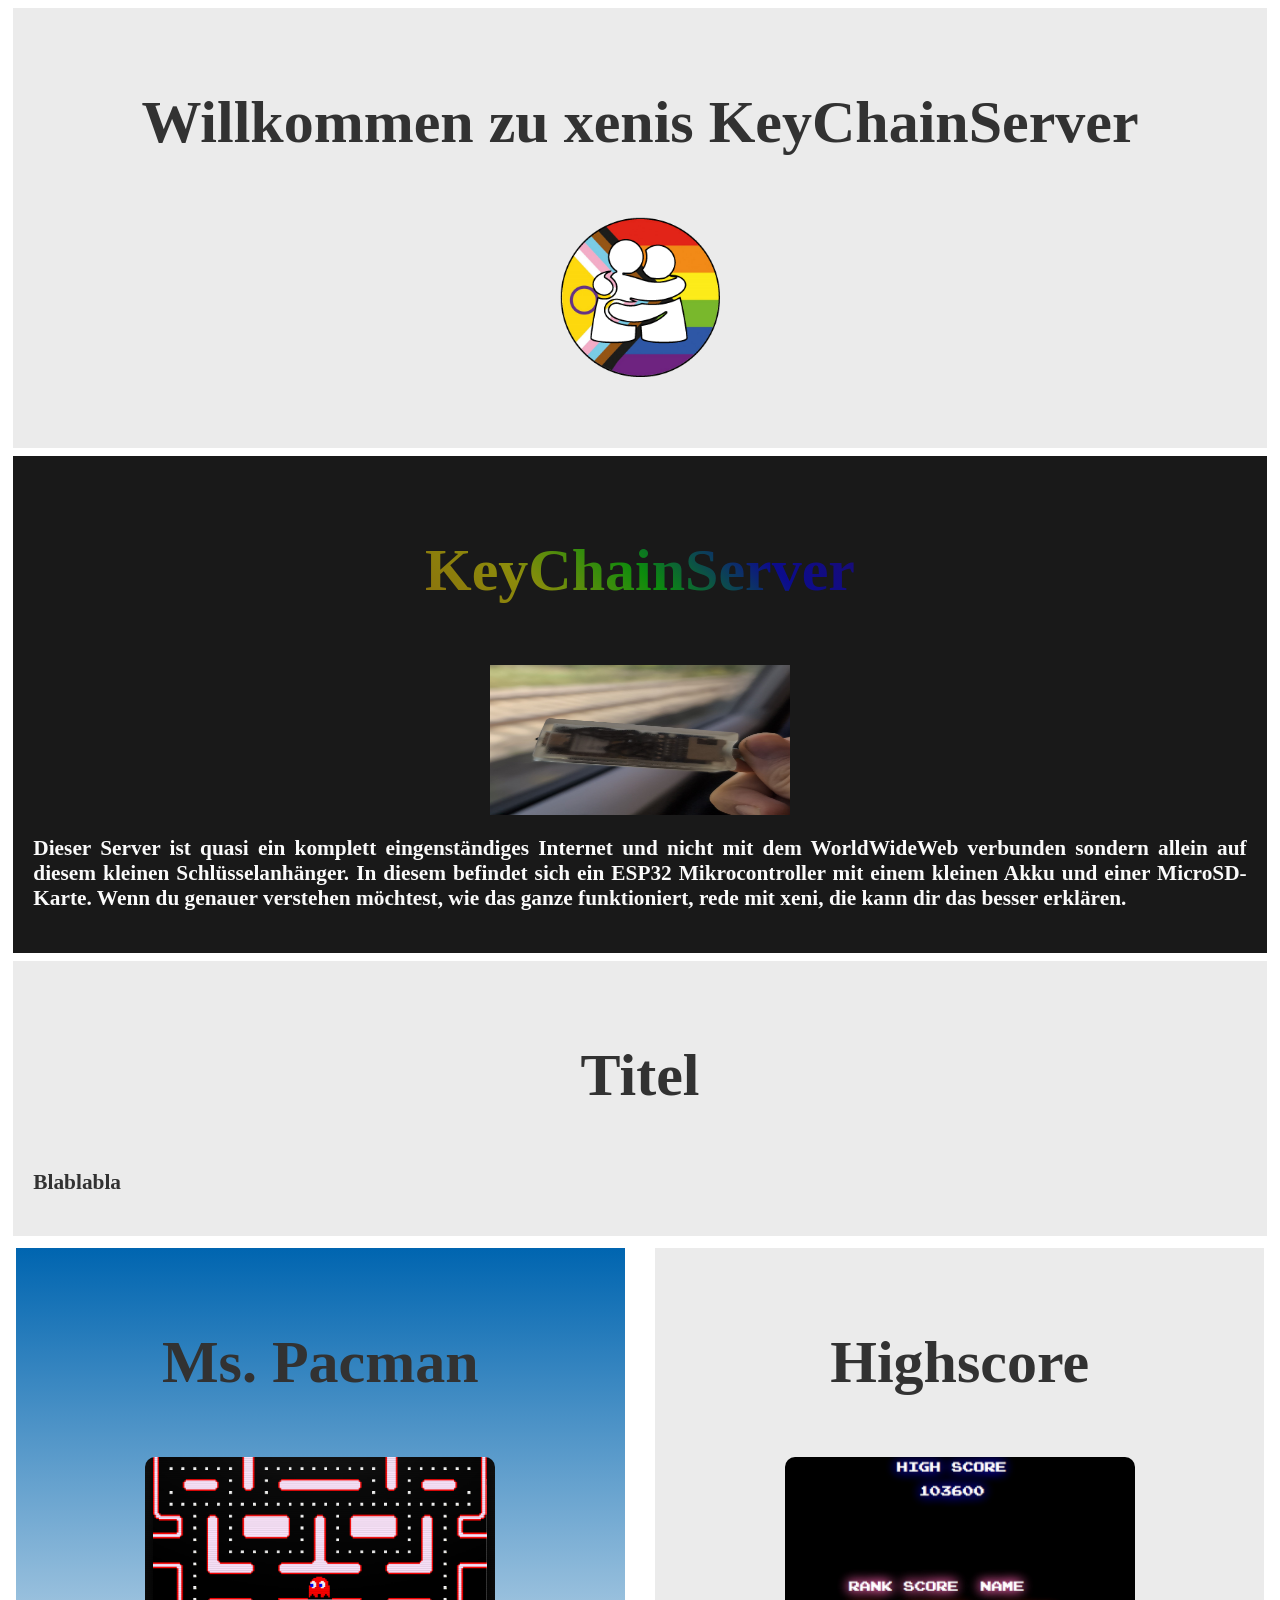
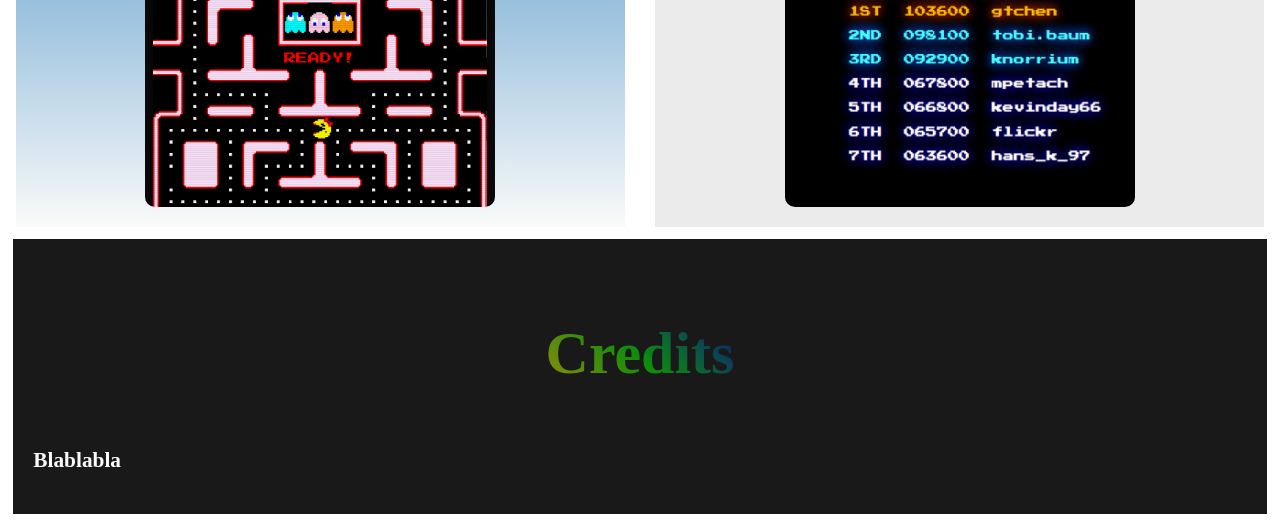
<file: sdcard/www/index.html>
<!-- saved from url=(0025)https://mtze.org/kusch3l/ -->
<html>

<head>
	<meta http-equiv="Content-Type" content="text/html; charset=UTF-8">
	<title>keychainserver</title>
	<link rel="stylesheet" href="style3.css">

</head>

<body>
	<div class="media">
		<div class="titleBar">
			<p>Willkommen zu xenis KeyChainServer</p><img src="hug.png" alt="progress pride background with two stylized people hugging eachother">
		</div>
		<div class="welcomeText">
			<p>KeyChainServer</p><img sizes="auto" src="keychain-train.jpg" alt="a picture of a small resin printed box in a hand. You can see an attachment point eg. for a keychain and its slightly transparent. You can see wires, an esp32 and a sdcard module. In the Background is a window of an ice and nature that can be seen through it.">
			<p>Dieser Server ist quasi ein komplett eingenständiges Internet und nicht mit dem WorldWideWeb verbunden
				sondern allein auf diesem kleinen Schlüsselanhänger. In diesem befindet sich ein ESP32 Mikrocontroller
				mit einem kleinen Akku und einer MicroSD-Karte. Wenn du genauer verstehen möchtest, wie das ganze
				funktioniert, rede mit xeni, die kann dir das besser erklären.</p>
		</div>
		<div>
			<p>Titel</p>
			<p>Blablabla</p>
		</div>
		<div class="content">
			<a href="game/index.html">
				<div>
					<p>Ms. Pacman</p><img class="rightIMG" src="pacmann.png" alt="You can see the start screen of a pacman game. You can see the labyrinth with pink walls, ms packan with a red bow on her hat and the ghosts standing in their starting positions.">
				</div>
			</a>
			<a href="game/highscore.html">
				<div>
					<p>Highscore</p><img class="leftIMG" src="highscore.png" alt="A black arcade style Highscore screen with a couple of example highscores listed.">
				</div>
			</a>
		</div>
		<div class="welcomeText">
			<p>Credits</p>
			<p>Blablabla</p>
		</div>
		<div class="content">



		</div>
</body>

</html>
</file>
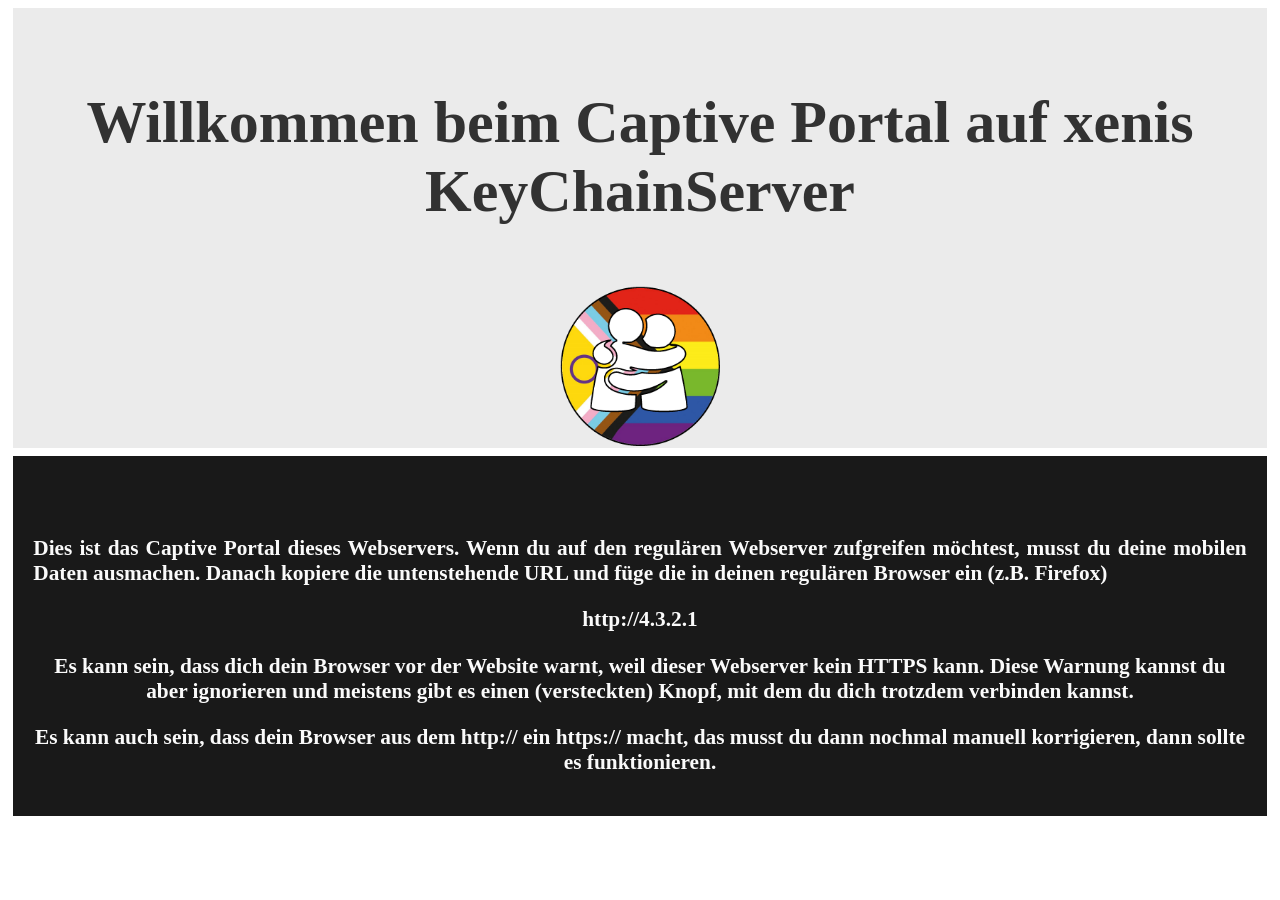
<file: sdcard/www/captive.html>
<!-- saved from url=(0025)https://mtze.org/kusch3l/ -->
<html>

<head>
	<meta http-equiv="Content-Type" content="text/html; charset=UTF-8">
	<title>keychainserver</title>
	<link rel="stylesheet" href="style3.css">

</head>

<body>
	<div class="media">
		<div class="titleBar">
			<p>Willkommen beim Captive Portal auf xenis KeyChainServer</p><img src="hug.png" alt="progress pride background with two stylized people hugging eachother">
		</div>
		<div class="welcomeText">
			<p> </p>
			<p> Dies ist das Captive Portal dieses Webservers. Wenn du auf den regulären Webserver zufgreifen möchtest,
				musst du deine mobilen Daten ausmachen. Danach kopiere die untenstehende URL und füge die in deinen
				regulären Browser ein (z.B. Firefox)</p>
			<p> http://4.3.2.1</p>
			<p> Es kann sein, dass dich dein Browser vor der Website warnt, weil dieser Webserver kein HTTPS kann. Diese
				Warnung kannst du aber ignorieren und meistens gibt es einen (versteckten) Knopf, mit dem du dich
				trotzdem verbinden kannst.</p>
			<p> Es kann auch sein, dass dein Browser aus dem http:// ein https:// macht, das musst du dann nochmal
				manuell korrigieren, dann sollte es funktionieren.</p>
		</div>

		<div class="content">

		</div>
</body>

</html>
</file>
<file: sdcard/www/style3.css>
html, body{
	background: rgba(255, 255, 255, 1);
}	

#highScoreTable{
	margin: 0 auto;
	color: rgba(250, 250, 250, 1);
	font-weight: 900;
	font-size: 16pt;
}

#highScoreTable tr{
}

#highScoreTable td{
	width: 200px;
	text-align: center;
	border-bottom: 1px solid rgba(100, 100, 100, 1);
}

#highScoreTable td:first-of-type{
	width: 50px;
}


#highScoreTable td:nth-of-type(3){
	text-align: right;
}

.media {
	width: 100%;
	color: rgba(50, 50, 50, 1);
	font-weight: 900;
	font-size: 16pt;
}

.media div{	
	margin: 8px auto;
    width: 96%;
	text-align: center;
	padding: 20px;
	background: rgba(235, 235, 235, 1);
}

.media div p:first-of-type{	
	font-size: 45pt;
//	background: linear-gradient(45deg, rgba(255, 0, 0, 0.5) 0%,        /* Rot */
                rgba(255, 127, 0, 0.5) 16.6%,   /* Orange */
                rgba(255, 255, 0, 0.5) 33.3%,   /* Gelb */
                rgba(0, 255, 0, 0.5) 50%,       /* Grün */
                rgba(0, 0, 255, 0.5) 66.6%,     /* Blau */
                rgba(75, 0, 130, 0.5) 83.3%,    /* Indigo */
                rgba(148, 0, 211, 0.5) 100%     /* Violett */
	);
//  -webkit-background-clip: text;
//  -webkit-text-fill-color: transparent;

}

.media div p:nth-of-type(2){	
	text-align: justify;
}

.media .titleBar{
//	height: 350px;
//	background: linear-gradient(45deg, rgba(255, 0, 0, 0.5) 0%,        /* Rot */
                rgba(255, 127, 0, 0.5) 16.6%,   /* Orange */
                rgba(255, 255, 0, 0.5) 33.3%,   /* Gelb */
                rgba(0, 255, 0, 0.5) 50%,       /* Grün */
                rgba(0, 0, 255, 0.5) 66.6%,     /* Blau */
                rgba(75, 0, 130, 0.5) 83.3%,    /* Indigo */
                rgba(148, 0, 211, 0.5) 100%     /* Violett */
	);
//  -webkit-background-clip: text;
//  -webkit-text-fill-color: transparent;
}

.msPac{
	height: 200px;
}

.media .titleBar img{
	position: relative;
	width: 160px;
	height: 160px;
	filter: drop-shadow(2px 2px 3px 3px rgba(255, 255, 255, 1));
}

.media .welcomeText{
	background: rgba(25, 25, 25, 1);
	color: rgba(250, 250, 250, 1); 
}

.media .welcomeText p:first-of-type{
	background: rgba(50, 50, 50, 1);
		background: linear-gradient(45deg, rgba(255, 0, 0, 0.5) 0%,        /* Rot */
                rgba(255, 127, 0, 0.5) 16.6%,   /* Orange */
                rgba(255, 255, 0, 0.5) 40.3%,   /* 33.3 Gelb */
                rgba(0, 255, 0, 0.5) 50%,       /* Grün */
                rgba(0, 0, 255, 0.5) 60.6%,     /* Blau */
                rgba(75, 0, 130, 0.5) 83.3%,    /* Indigo */
                rgba(148, 0, 211, 0.5) 100%     /* Violett */
	);
  -webkit-background-clip: text;
  -webkit-text-fill-color: transparent;


}

.media .content{
	background: none;
	margin: 0px auto;
	padding: 0px;
	width: 100%;
	border: lime dashed 0px;
}

.media .content a div{
	display: inline-block;
	width: 45%;
	margin: 4px auto;
	background: rgba(235, 235, 235, 1);
	
}

.media .content a:first-of-type div{
	margin-right: 2%;
	background-image: linear-gradient(rgba(0, 101, 176, 1), rgba(250, 250, 250, 1)); // 14,138,244,1
}

.media .content a:last-of-type{
	
}

.media .content a div img{
	border-radius: 10px;
	width: 350px;
	height: 350px;
	object-fit: cover;
}

.media .content a{
	text-decoration: none;
	color: rgba(50, 50, 50, 1);
}

.media .button{
	width: 200px;
	height:30px;
	margin: 0;
	border-radius: 40px;
	background: rgba(235, 235, 235, 1);
	color: rgba(100, 100, 100, 1);
}
.media .button div{
	display: inline-block;
	margin: -30px 40px 0 -100px;
	font-size: 2rem;
	height: 0px;
	width: 0px;
	border: lime 0px dashed;
	background: none;
}

@media (max-width: 1100px) {

	.media .content a div{
	display: block;
	width: 96%;
	}
	
	.media .content a:first-of-type{
	left: auto;
	}
	
	.media .content a:last-of-type{
	right:  auto;
	}
}

@media (max-width: 1500px) {
	
	.media .titleBar{
		height: 400px;
	}
}

@media (max-width: 950px) {

	.media .titleBar{
		height: 490px;
	}
}
</file>
